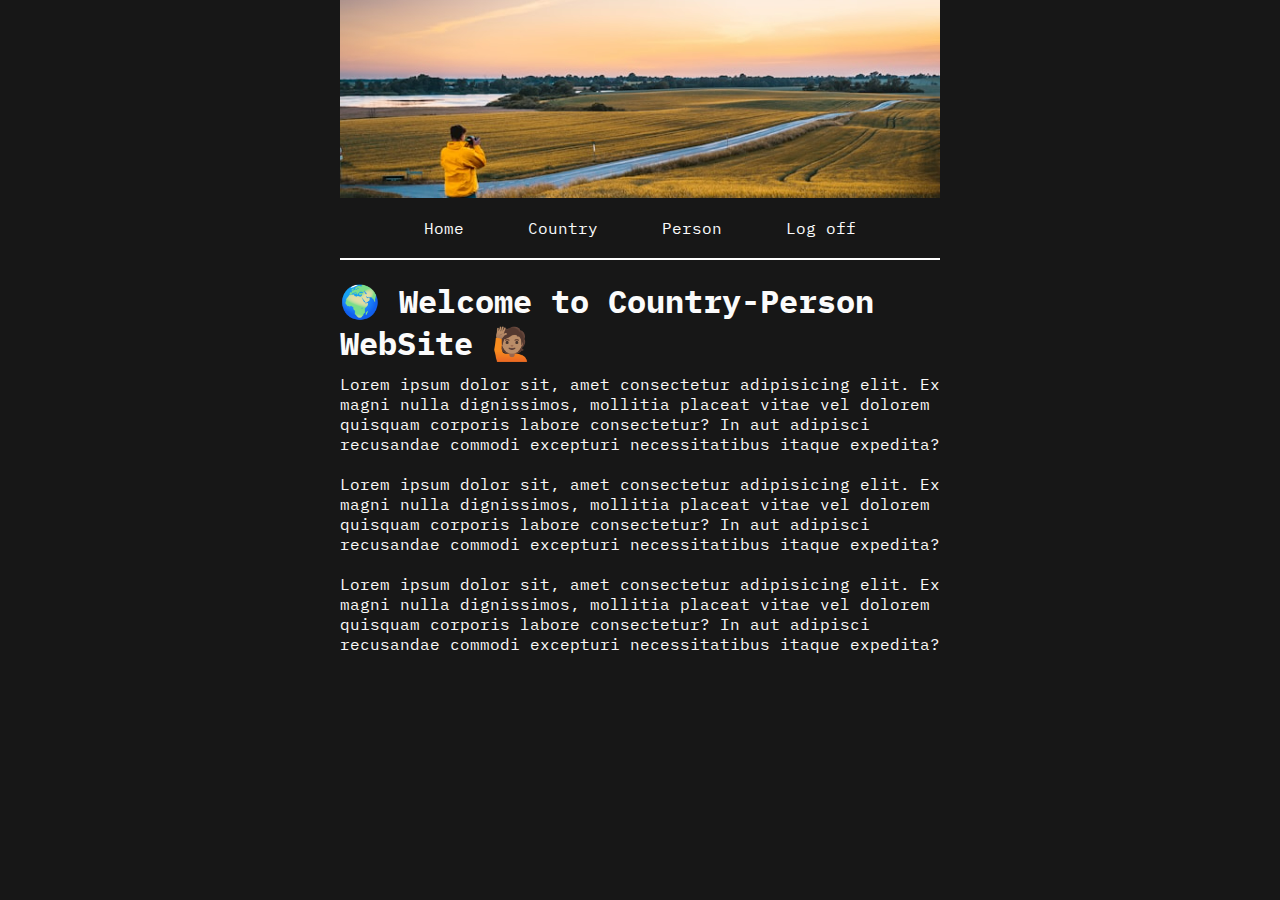
<file: Front-end/index.html>
<!DOCTYPE html>
<html lang="en">
  <head>
    <meta charset="UTF-8" />
    <meta name="viewport" content="width=device-width, initial-scale=1.0" />
    <title>Web Country-Person</title>
    <link rel="stylesheet" href="style.css" type="text/css" />
  </head>
  <body>
    <img class="banner-img" src="./img/HeaderHome.jpg" alt="banner-country">
    <!-- MENU -->
    <main class="primary-conteiner">
      <header class="header-web">
        <nav>
          <ul class="ul-father">
            <a href="./index.html"><li>Home</li></a>
            <a href="./country/country.html"><li>Country</li></a>
            <a href="./person/person.html"><li>Person</li></a>
            <a href="./login/login.html"><li>Log off</li></a>
          </ul>
        </nav>
      </header>

      <!--SECTIONS -->
      <section class="section-one">
        <h1 class="section-one-headder">
          🌍 Welcome to Country-Person WebSite 🙋🏽
        </h1>
        <p>
          Lorem ipsum dolor sit, amet consectetur adipisicing elit. Ex magni
          nulla dignissimos, mollitia placeat vitae vel dolorem quisquam
          corporis labore consectetur? In aut adipisci recusandae commodi
          excepturi necessitatibus itaque expedita?
        </p>
        <br>
        <p>
            Lorem ipsum dolor sit, amet consectetur adipisicing elit. Ex magni
            nulla dignissimos, mollitia placeat vitae vel dolorem quisquam
            corporis labore consectetur? In aut adipisci recusandae commodi
            excepturi necessitatibus itaque expedita?
          </p>
          <br>
          <p>
            Lorem ipsum dolor sit, amet consectetur adipisicing elit. Ex magni
            nulla dignissimos, mollitia placeat vitae vel dolorem quisquam
            corporis labore consectetur? In aut adipisci recusandae commodi
            excepturi necessitatibus itaque expedita?
          </p>
      </section>
    </main>
  </body>
</html>
</file>
<file: Front-end/style.css>
@import url("https://fonts.googleapis.com/css2?family=IBM+Plex+Mono:ital,wght@0,100;0,200;0,300;0,400;0,500;0,600;0,700;1,100;1,200;1,300;1,400;1,500;1,600;1,700&display=swap");

* {
    padding: 0;
    margin: 0;
    box-sizing: border-box;
}

body {
    background-color: #171717;
    width: 100%;
    height: 100vh;
    font-family: "IBM Plex Mono", serif;
}

.banner-img {
    display: flex;
    margin: auto;
}

.primary-conteiner {
    margin: 0 auto;
    max-width: 600px;
}

/* MENU */

.header-web {
    padding: 20px;
    border-bottom: 2px solid #fff;
}

.header-web .ul-father {
    display: flex;
    width: 100%;
    justify-content: space-evenly;
}

.header-web .ul-father a {
    text-decoration: none;
    color: #fbfbfb;
}

.header-web .ul-father a :hover {
    color: #ffcc33;    
}


.header-web .ul-father li {
    list-style: none;
    
}


/* SECCITION */

.section-one {
    margin-top: 20px;
}

.section-one .section-one-headder {
    color: #fbfbfb;
    margin-bottom: 10px;
}

.section-one p {
    color: #fbfbfb;
}
</file>
